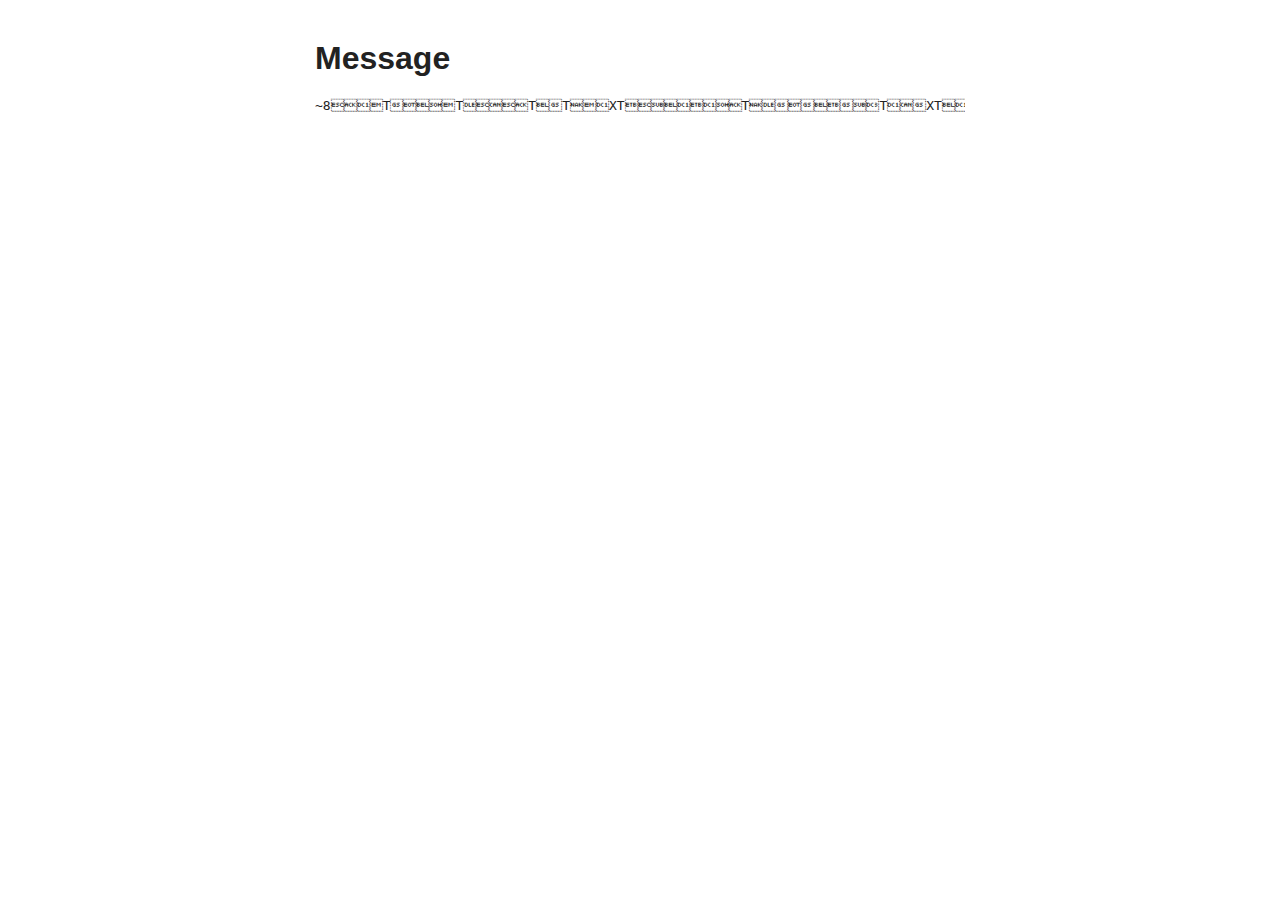
<file: index.html>
<!DOCTYPE html>
<html>
<link rel="stylesheet" type="text/css" href="/style.css">
<script src="./hashtml.js" defer></script>
<body>

<h1>Message</h1>
<pre><code id="decrypted"></code></pre>
<pre><code id="encrypted">
[base64]
</code></pre>
</body>
</html>
</file>
<file: style.css>
body{
	margin: 40px auto;
	max-width: 650px;
	color: #222;
	padding: 0 10px;
}
h1,h2,h3{font-family: sans-serif}
pre{overflow-wrap:break-word; overflow:auto}
#encrypted{font-size: 0}
</file>
